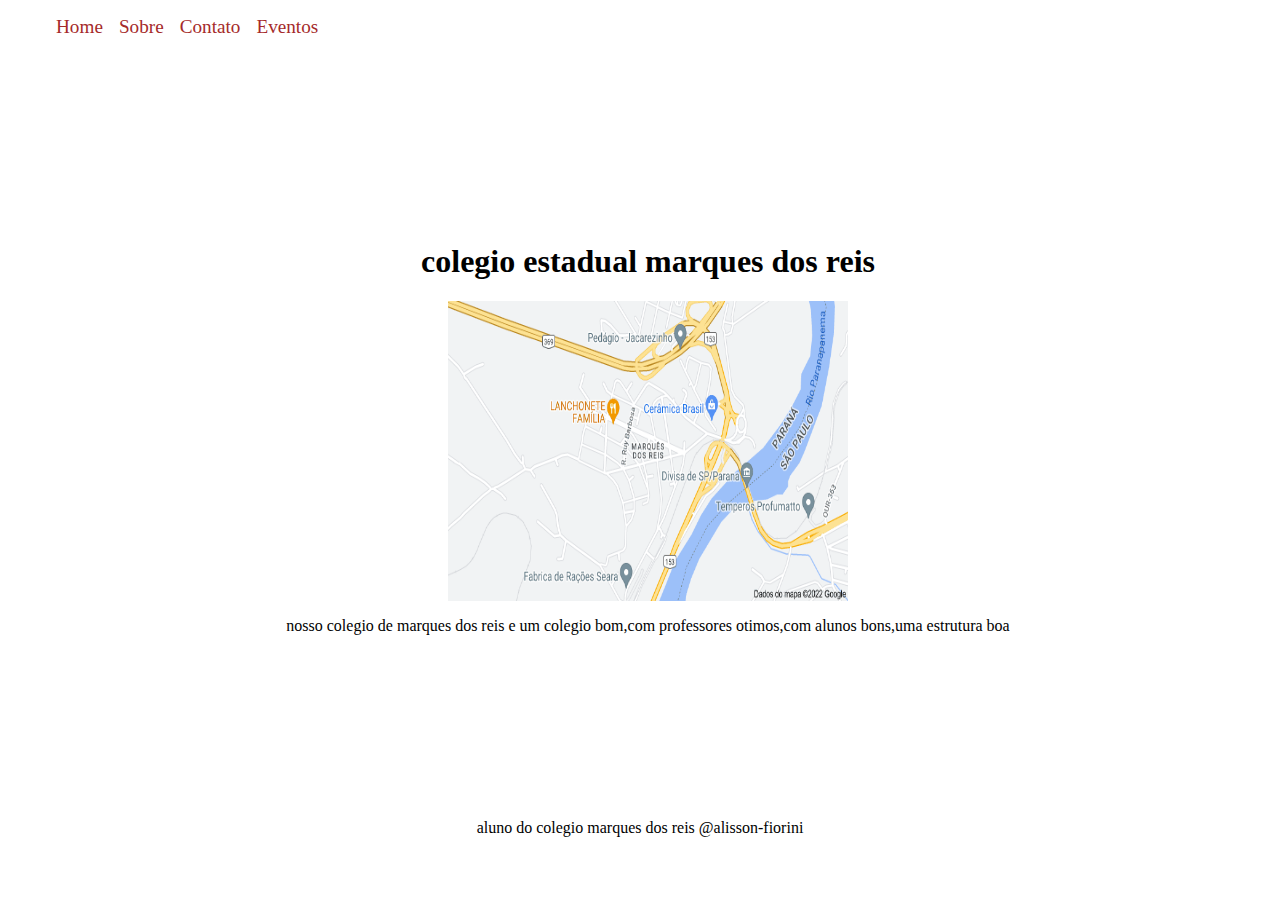
<file: sobre.html>
<!DOCTYPE html>
<html lang="pt_BR">
<head>
    <meta charset="UTF-8">
    <meta http-equiv="X-UA-Compatible" content="IE=edge">
    <meta name="viewport" content="width=device-width, initial-scale=1.0">
    <link rel="stylesheet" href="./css/style.css">
    <title>Sobre</title>
</head>
<body>
    <header>
        <nav class="navbar">
            <ul>
                <li><a href="./index.html">Home</a></li>
                <li><a href="./sobre.html">Sobre</a></li>
                <li><a href="./contato.html">Contato</a></li>
                <li><a href="./eventos.html">Eventos</a></li>
            </ul>
        </nav>
    </header>
    <section class="sobre">
        <h1>colegio estadual marques dos reis</h1>
        <img class="img-header" src="./img/mapa-colegio.png">  
        <p>nosso colegio de marques dos reis e um colegio bom,com professores otimos,com alunos bons,uma estrutura boa</p>
    </section>
    <footer>
        <a href="http://github.com/ALISETS">aluno do colegio marques dos reis @alisson-fiorini</a>
    </footer>
</body>
</html>
</file>
<file: css/style.css>
a {
    color: black;
    text-decoration: none;
}

ul {
    list-style: none;
}

.navbar > ul {
    display: flex;
    flex-direction: row;
    margin-left: .5rem;
}

.navbar > ul > li {
    margin-right: 1rem;
}

.navbar > ul > li a {
    color: brown;
    font-size: 1.2rem;
}

.navbar > ul > li a:hover {
color: blue;
}

footer {
    display: flex;
    justify-content: center;
    align-items: center;
}

.sobre {
    display: flex;
    flex-direction: column;
    justify-content: center;
    align-items: center;
    width: 100vw;
    height: 85vh;
}
  
.sobre > .img-header {
    width: 25rem;
    height: 18.75rem;
}

.contato {
    display: flex;
    justify-content: center;
    align-items: center;
    width: 100vw;
    height: 85vh;
}

.contato > .conteudo,
.contato > .conteudo > .blocos > .campos {
    display: flex;
    flex-direction: row;
}

.contato > .conteudo {
    justify-content: center;
    align-items: center;
}

.contato > .conteudo > .blocos {
    display: flex;
    flex-direction: column;
    width: 25rem;
    height: 25rem;
}

.contato > .conteudo > .blocos > .campos,
.contato > .conteudo > .blocos > .campos > label {
    padding: 1rem;
}

.home {
    display: flex;
    width: 100vw;
    height: 85vh;
}

.home > .header {
    display: flex;
    align-items: center;
    justify-content: center;
    width: 100vw;
}

.home > .header > img {
    width: 90vw;
    height: 23rem;
}
</file>
